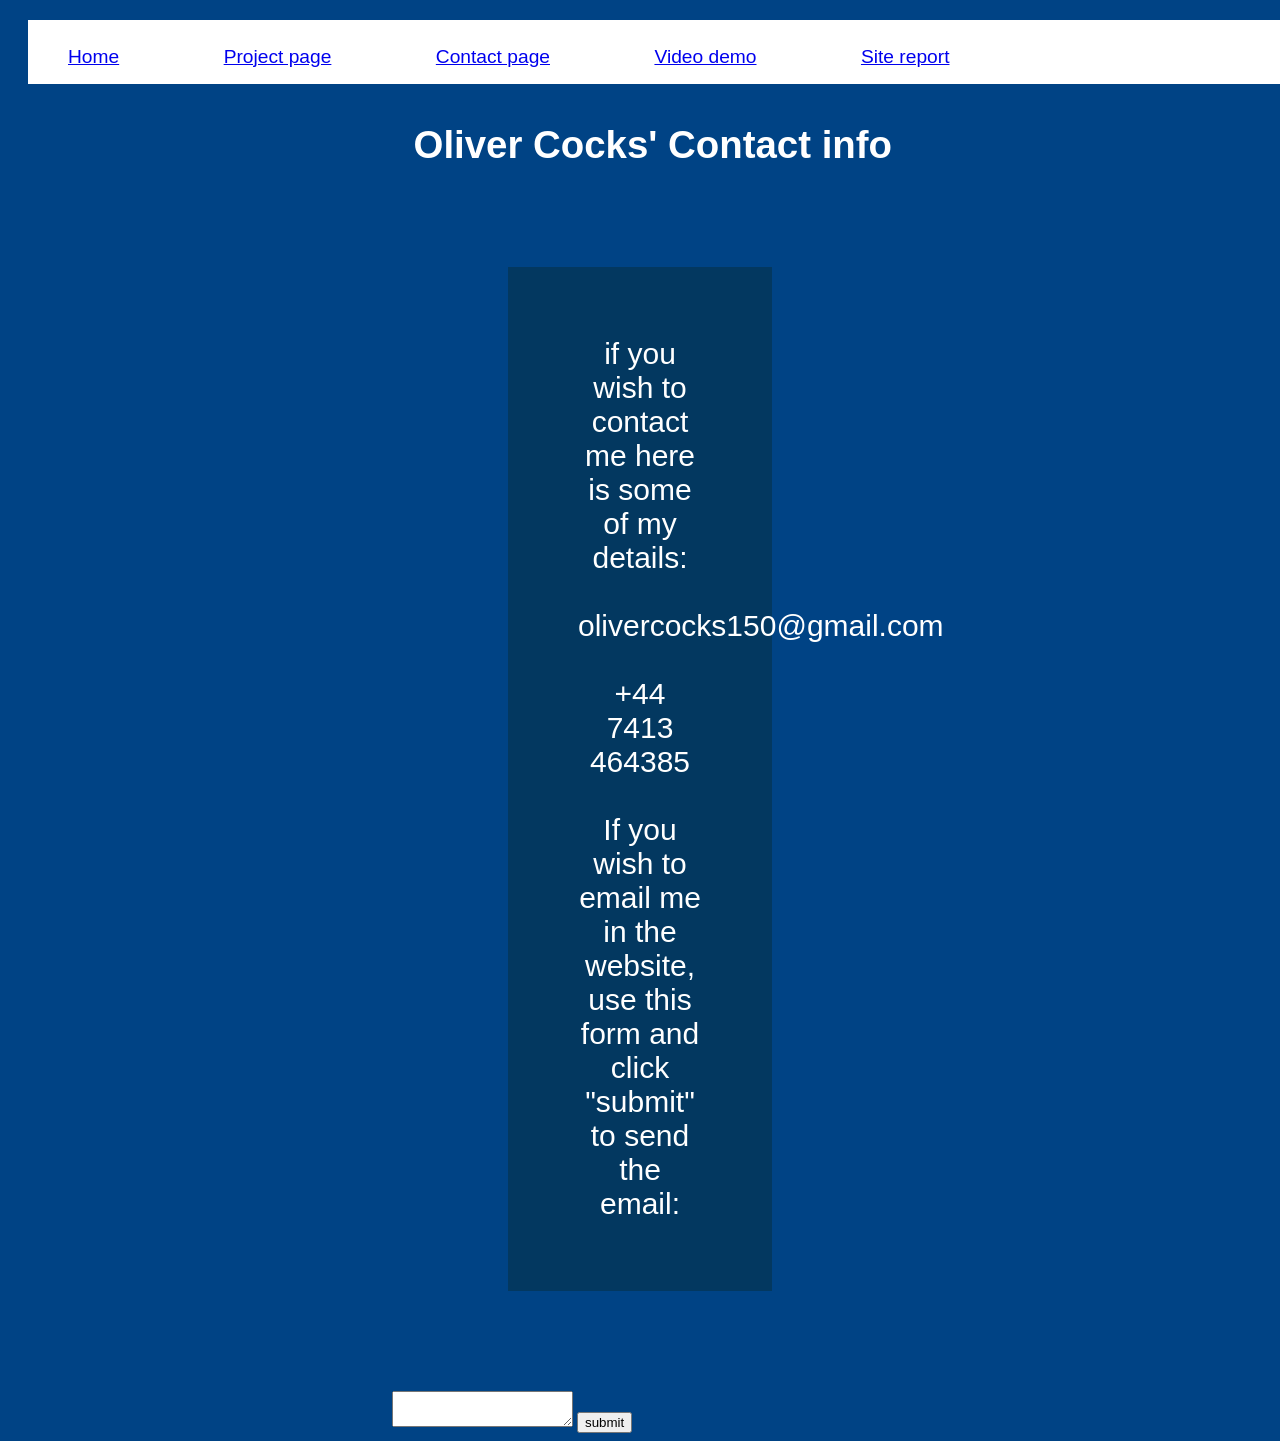
<file: contact.html>
<!DOCTYPE html>
<html lang="en">

<head>
    <title>contact page</title>
    <link rel="stylesheet" href="Style.css">
    <link rel="stylesheet" href="Mobile.css" media="screen and (max-width: 1000px)">
    <link rel="stylesheet" href="Desktop.css" media="screen and (min-width: 1000px)">
    <meta name="viewport" content="width=device-width, initial-scale=1.0">
    <a class="showNav" href="#"></a>

<nav>
    <ul>
        <li><a href="index.html">Home</a></li>
        <li><a href="project.html">Project page</a></li>
        <li><a href="contact.html">Contact page</a></li>
        <li><a href="videoDemo.html">Video demo</a></li>
        <li><a href="siteReport.html">Site report</a></li>
    </ul>
</nav>
<main>
    <h1 class="title">Oliver Cocks' Contact info</h1>
    <p class="contact">if you wish to contact me here is some of my details: <br>
        <br>olivercocks150@gmail.com <br>
        <br>+44 7413 464385 <br>
        <br>If you wish to email me in the website, use this form and click "submit" to send the email:
    </p>
        <form class="form" action="mailto:olivercocks@gmail.com" method="get">  
            <textarea name="myTextarea"></textarea>
            <input type="submit" value="submit">
        </form>
</main>
</file>
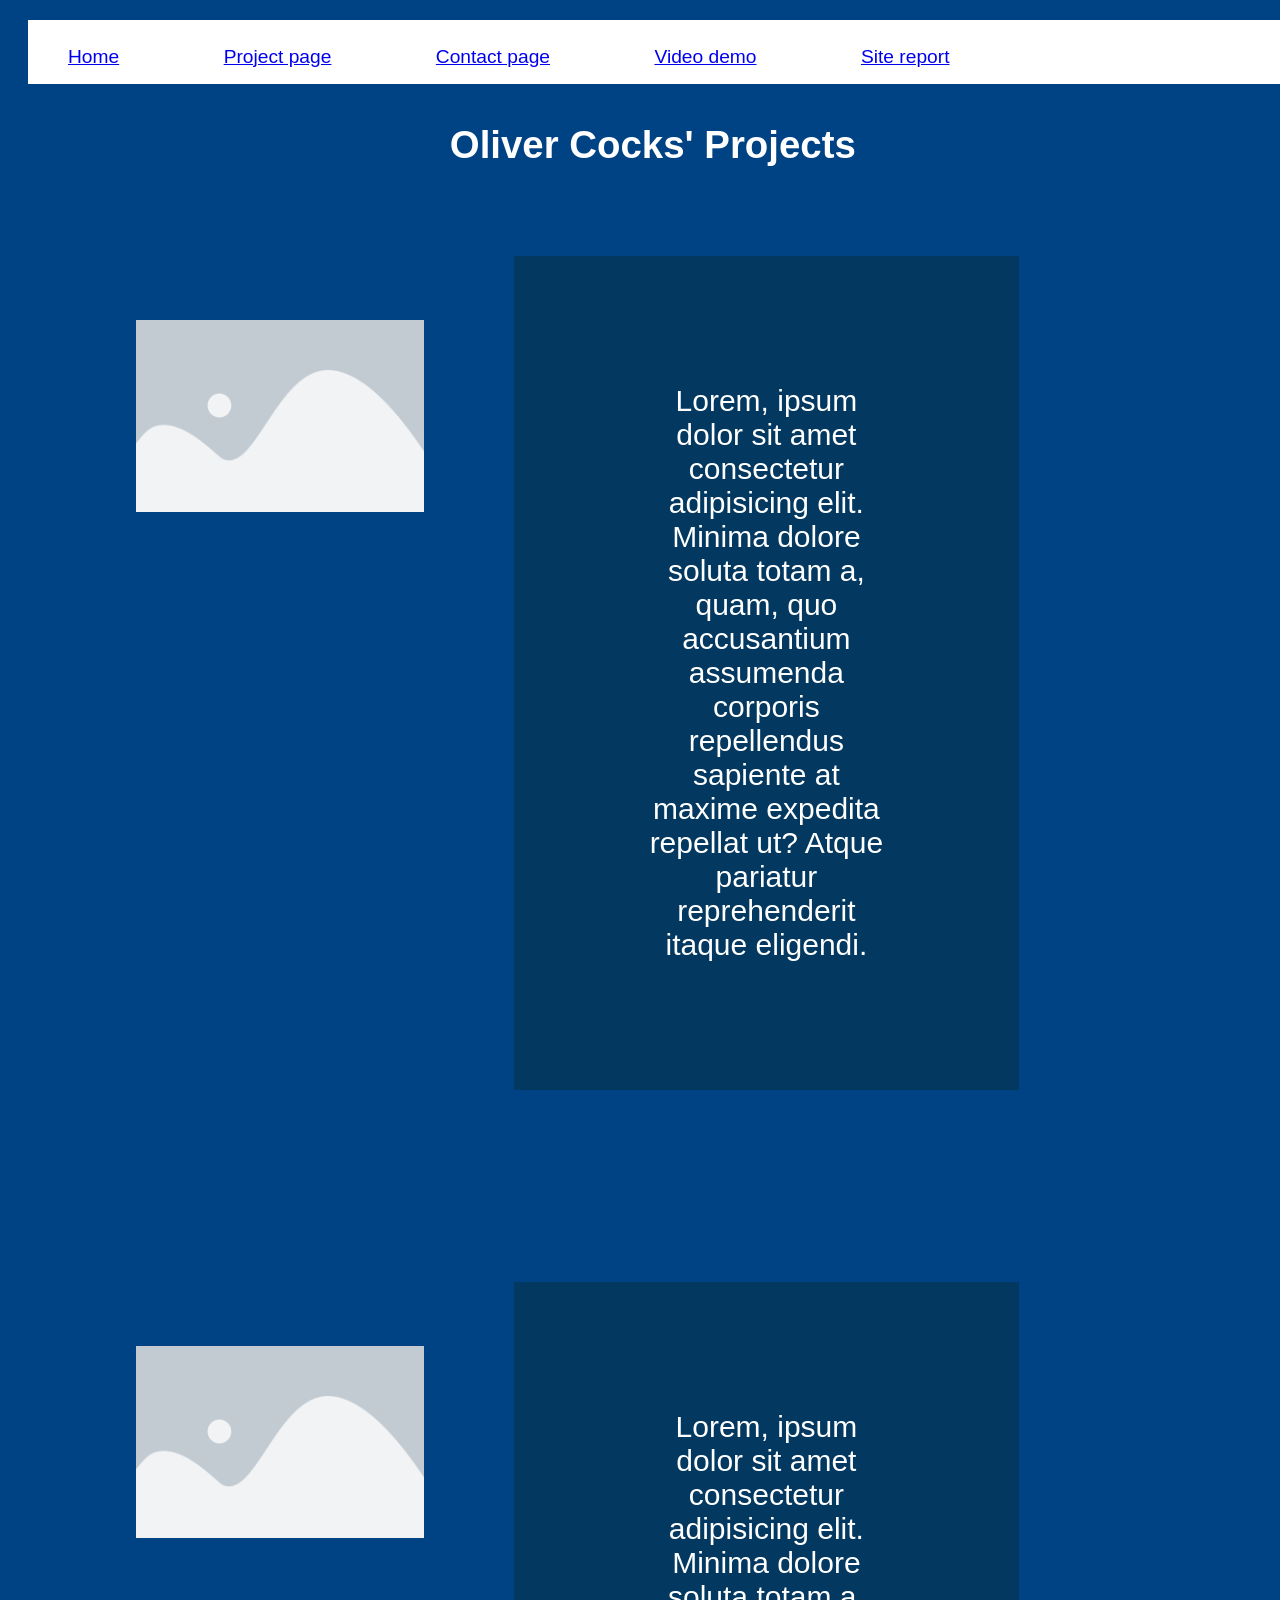
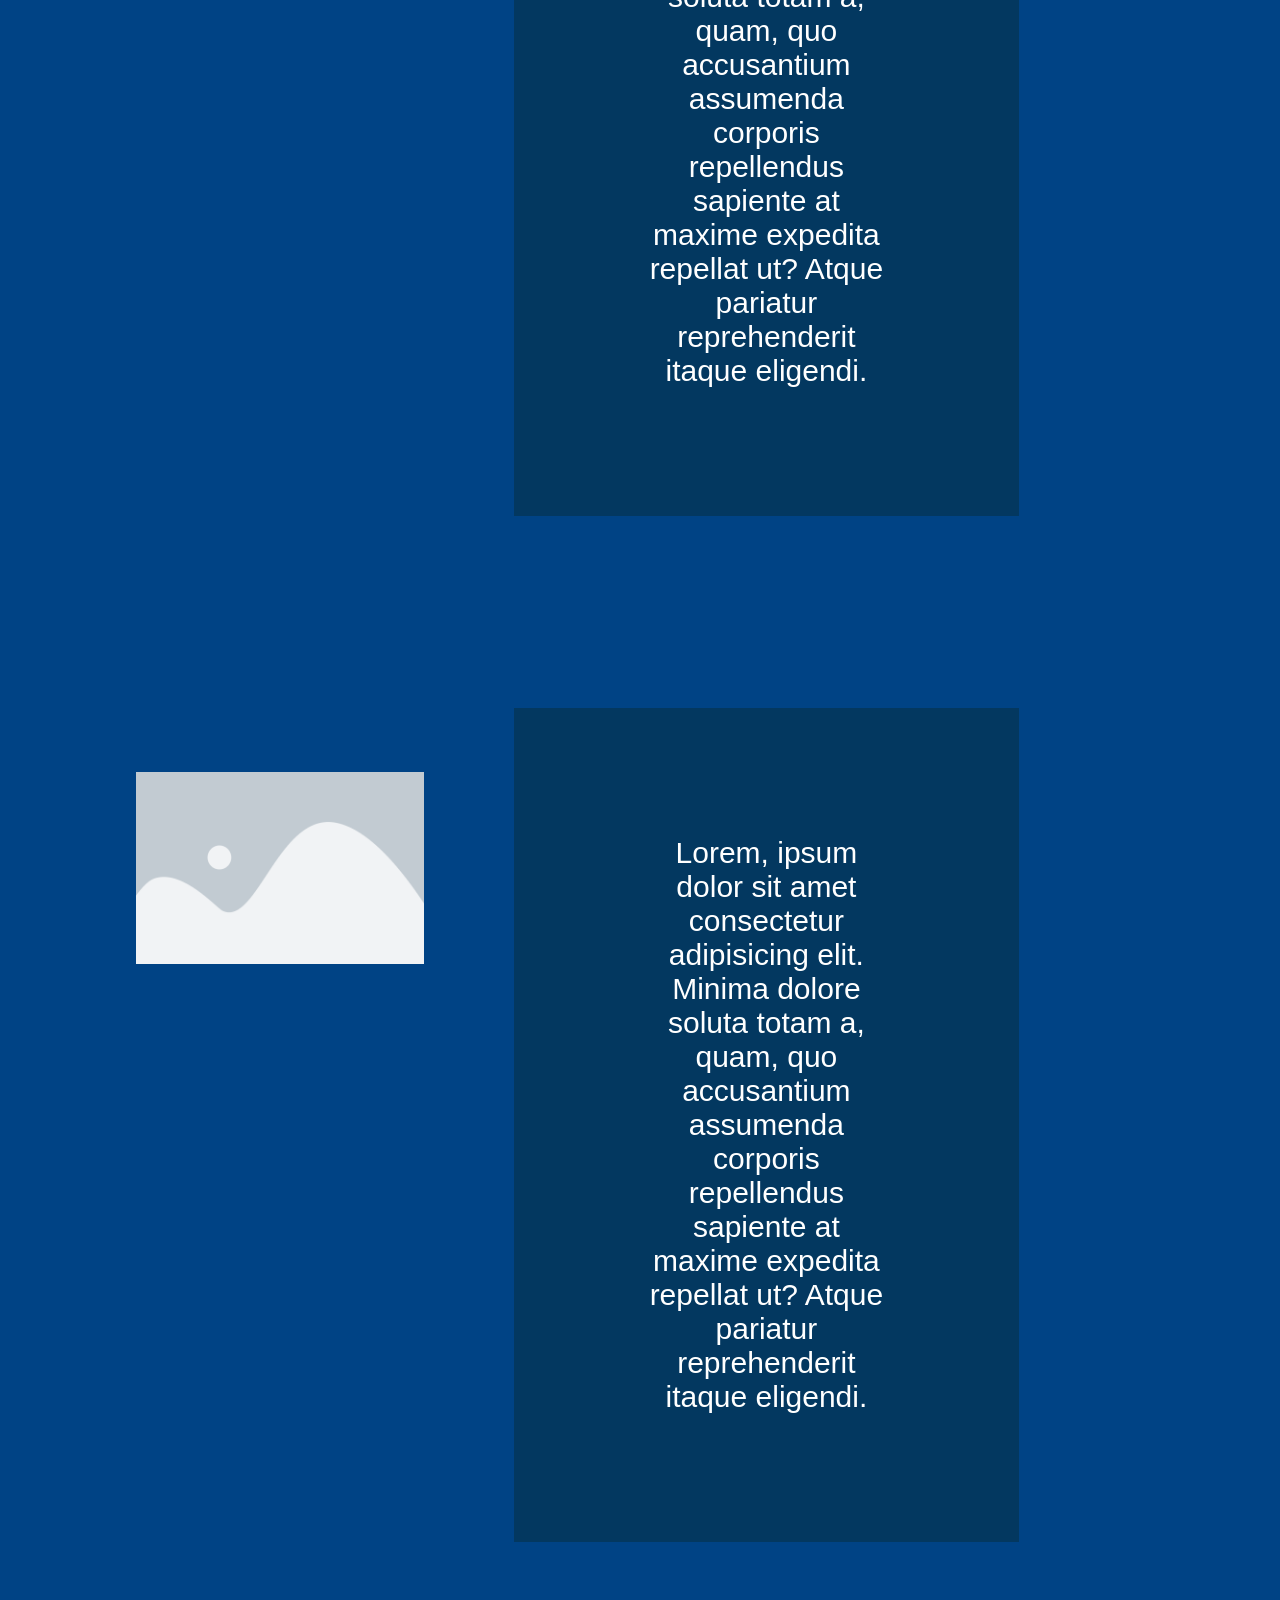
<file: project.html>
<!DOCTYPE html>
<html lang="en">

<head>
    <title>Project page</title>
    <link rel="stylesheet" href="Style.css">
    <link rel="stylesheet" href="Mobile.css" media="screen and (max-width: 1000px)">
    <link rel="stylesheet" href="Desktop.css" media="screen and (min-width: 1000px)">
    <meta name="viewport" content="width=device-width, initial-scale=1.0">
    <a class="showNav" href="#"></a>

<nav>
    <ul>
        <li><a href="index.html">Home</a></li>
        <li><a href="project.html">Project page</a></li>
        <li><a href="contact.html">Contact page</a></li>
        <li><a href="videoDemo.html">Video demo</a></li>
        <li><a href="siteReport.html">Site report</a></li>
    </ul>
</nav>
<main>
    <h1 class="title">Oliver Cocks' Projects</h1>
    <div class="project">
        <img class="placeholder1" alt="an image showing a placeholder" src="placeholder.webp">
        <p class="text1">Lorem, ipsum dolor sit amet consectetur adipisicing elit. Minima dolore soluta totam a, quam, quo accusantium assumenda corporis repellendus sapiente at maxime expedita repellat ut? Atque pariatur reprehenderit itaque eligendi.</p>
        <img class="placeholder2" alt="an image showing a placeholder" src="placeholder.webp">
        <p class="text2">Lorem, ipsum dolor sit amet consectetur adipisicing elit. Minima dolore soluta totam a, quam, quo accusantium assumenda corporis repellendus sapiente at maxime expedita repellat ut? Atque pariatur reprehenderit itaque eligendi.</p>
        <img class="placeholder3" alt="an image showing a placeholder" src="placeholder.webp">
        <p class="text3">Lorem, ipsum dolor sit amet consectetur adipisicing elit. Minima dolore soluta totam a, quam, quo accusantium assumenda corporis repellendus sapiente at maxime expedita repellat ut? Atque pariatur reprehenderit itaque eligendi.</p>
    </div>
</main>
</file>
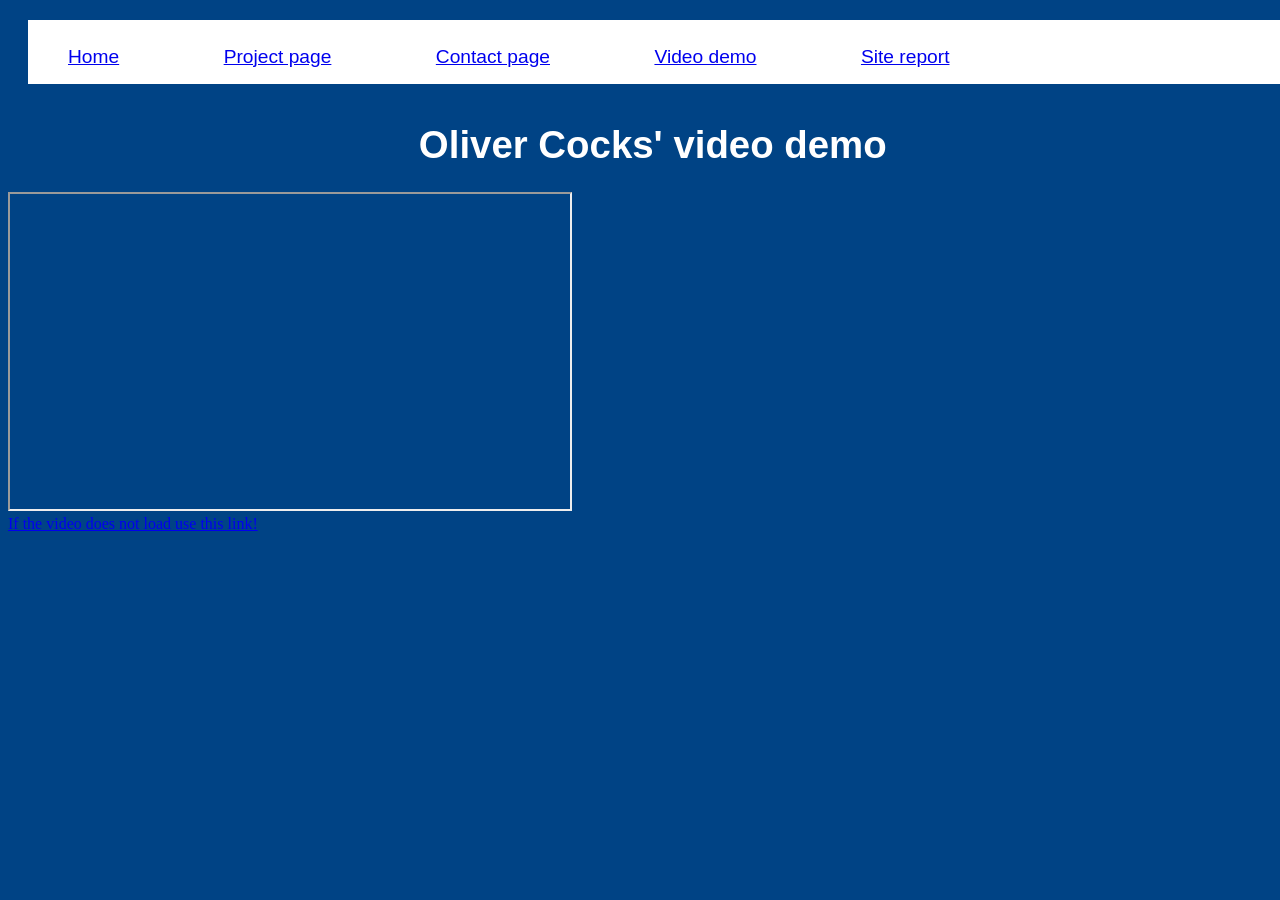
<file: videoDemo.html>
<!DOCTYPE html>
<html lang="en">

<head>
    <title>Video demo</title>
    <link rel="stylesheet" href="Style.css">
    <link rel="stylesheet" href="Mobile.css" media="screen and (max-width: 1000px)">
    <link rel="stylesheet" href="Desktop.css" media="screen and (min-width: 1000px)">
    <meta name="viewport" content="width=device-width, initial-scale=1.0">
    <a class="showNav" href="#"></a>

<nav>
    <ul>
        <li><a href="index.html">Home</a></li>
        <li><a href="project.html">Project page</a></li>
        <li><a href="contact.html">Contact page</a></li>
        <li><a href="videoDemo.html">Video demo</a></li>
        <li><a href="siteReport.html">Site report</a></li>
    </ul>
</nav>
<main>
    <h1 class="title">Oliver Cocks' video demo</h1>
    <iframe class="video" width="560" height="315" src="https://youtu.be/Usgm_AnjEfU" title="YouTube video player" allow="accelerometer; autoplay; clipboard-write; encrypted-media; gyroscope; picture-in-picture; web-share" allowfullscreen></iframe>
    <a href="https://youtu.be/Usgm_AnjEfU"><br>If the video does not load use this link!</a>
</main>
</file>
<file: Style.css>
.title {
    color: white;
    text-align: center;
}

h1 {
    color: blue;
    font-family: 'Gill Sans', 'Gill Sans MT', Calibri, 'Trebuchet MS', sans-serif;
}

nav {
    font-family:'Franklin Gothic Medium', 'Arial Narrow', Arial, sans-serif;
}

.text1 {
    padding: 10vw;
    margin-top: 5vw;
    margin-bottom: 10vw;
    display: grid;
}

.placeholder1 {
    padding: 5vw;
    margin: 5vw;
    border: 10px;
    display: grid;
}

.text2 {
    padding: 10vw;
    margin-top: 5vw;
    margin-bottom: 10vw;
    display: grid;
}

.placeholder2 {
    padding: 5vw;
    margin: 5vw;
    border: 10px;
    display: grid;
}

.text3 {
    padding: 10vw;
    margin-top: 5vw;
    margin-bottom: 10vw;
    display: grid;
}

.placeholder3 {
    padding: 5vw;
    margin: 5vw;
    border: 10px;
    display: grid;
}

p {
    background-color:  #033860;
    color: white;
    text-align: center;
    font-family: 'Gill Sans', 'Gill Sans MT', Calibri, 'Trebuchet MS', sans-serif;
}

body {
    background-color: #004385;
}

.indeximg {
    padding-left: 40vw;
}

li:hover {
    opacity: 0.25;
    transition: opacity 0.5s ease-in;
}

.me {
    padding-top: 10vw;
}
</file>
<file: Mobile.css>
.indeximg {
    padding-left: 20vw;
    max-width: 80vw;
    max-height: 80vw;
}

.indeximg2 {
    padding-left: 20vw;
    max-height: 250px;
    max-width: 400px;
}

.placeholder1 {
    max-width: 80vw;
    max-height: 80vw;
}

.placeholder2 {
    max-width: 80vw;
    max-height: 80vw;
}

.placeholder3 {
    max-width: 80vw;
    max-height: 80vw;
}

.showNav {
    height: 0.8em; 
    width: 1.25em;
    display: block;
    border-top: 0.2em solid white;
    border-bottom: 0.2em solid white;
}

nav {
    display: block;
    background-color: #031A6B;
    position: fixed;
    top: 0;
    left: 50%;
    width: 50%;
    height: 100vh;
}

li {
    color: white;
    padding: 20px;
    font-size: 30px;
}

p {
    font-size: 20px;
}
</file>
<file: Desktop.css>
.title {
    padding-top: 1vw;
    padding-left: 2vw;
    font-size: 3vw;
}

.form {
    padding-left: 30vw;
}

nav {
    background-color: white;
    width: 100vw;
    height: 5vw;
    margin: 20px;
}

ul {
    list-style-type: none;
    margin: 0; 
    list-style: none;
}


li {
    color: white;
    display: inline-block;
    margin-right: 100px;
    font-size: 1.5vw;
    padding-top: 2vw;
}

.rightPara {
    margin: 6vw;
    padding: 1vw;
}

.leftPara {
    margin: 6vw;
    padding: 1vw;
}

.indeximg {
    padding-left: 20vw;
    width: 250px ;
    height: 500px ;
}

img {
    max-width: 29vw;
    max-height: 15vw;
    padding-left: 10vw;
    padding-top: 10vw;
}

.indeximg2 {
    height: 500px;
    width: 450px;
}

.index {
    display: grid;

    grid-template-columns: 50% 50%;
    grid-template-rows: auto;
    grid-template-areas: "indeximg me"
                        "rightPara leftPara";
}

.project {
    display: grid;

    grid-template-columns: 40% 40%;
    grid-template-rows: auto;
    grid-template-areas: "placeholder1 text1"
                        "placeholder2 text2" 
                        "placeholder3 text3";
}

.contact {
    padding: 70px;
    margin: 100px;
    margin-left: 500px;
    margin-right: 500px;
}

.TextReport {
    padding: 70px;
    margin: 100px;
    margin-left: 300px;
    margin-right: 300px;
}

p {
    font-size: 30px;
}
</file>
